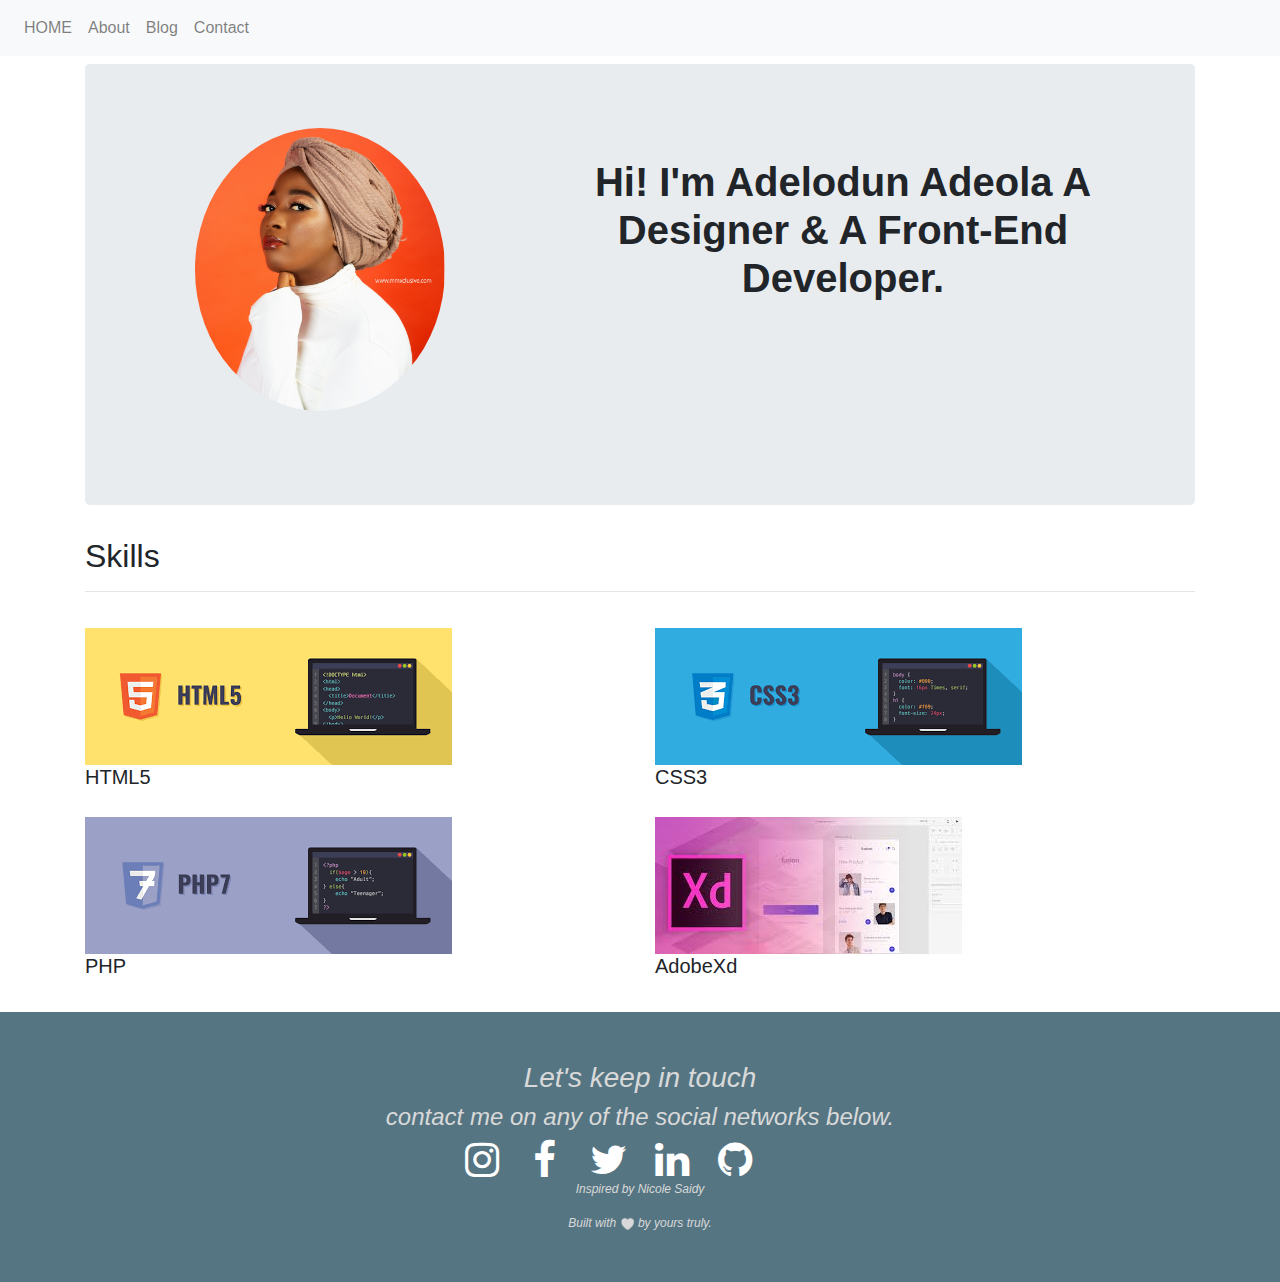
<file: index.html>
<!DOCTYPE html>
<html lang="en">
<head>
    <meta charset="UTF-8">
    <meta name="viewport" content="width=device-width, initial-scale=1.0">
    <meta http-equiv="X-UA-Compatible" content="ie=edge">
    <meta name="description" content="I am a Front-End Developer based in Nigeria, I am passionate about art, travel, health, languages, reasearh, and building tech community">
    <meta name="author" content="Adelodun, Adeola .M.">
    <meta name="keywords" content="Adelodun, Adeola, Front-End developer, developer, UI/UX, Adelodun Adeola, tech, women in tech">
    <title>ADELODUN ADEOLA .M. | Designer & Developer </title>
    <link rel="stylesheet" href="CSS/amadelodun.css">
    <link rel="stylesheet" href="https://stackpath.bootstrapcdn.com/bootstrap/4.5.2/css/bootstrap.min.css" integrity="sha384-JcKb8q3iqJ61gNV9KGb8thSsNjpSL0n8PARn9HuZOnIxN0hoP+VmmDGMN5t9UJ0Z" crossorigin="anonymous">
    <link rel="stylesheet" href="https://stackpath.bootstrapcdn.com/font-awesome/4.7.0/css/font-awesome.min.css" integrity="sha384-wvfXpqpZZVQGK6TAh5PVlGOfQNHSoD2xbE+QkPxCAFlNEevoEH3Sl0sibVcOQVnN" crossorigin="anonymous">
    <meta name="msapplication-TileColor" content="#ffffff">
    <meta name="msapplication-TileImage" content="ICONS/Favicons/ms-icon-144x144.png">
    <meta name="theme-color" content="#ffffff">   
</head>
<body >

    <nav class="navbar navbar-expand-lg navbar-light bg-light fixed-top">
        <button class="navbar-toggler justify-content-left" type="button" data-toggle="collapse" data-target="#navbarNav" aria-controls="navbarNav" aria-expanded="false" aria-label="Toggle navigation">
        <span class="navbar-toggler-icon"></span>
        </button>
    
        <div class="collapse navbar-collapse" id="navbarNav">
            <ul class="navbar-nav">
                <!-- <li class="nav-item">
                    <a href= "index.html">
                        <img src="favicon-32x32.png" alt="my logo">
                    </a>
                </li> -->
                <li class="nav-item">
                    <a class="nav-link" href="index.html">HOME</a>
                </li>
                <li class="nav-item">
                    <a class="nav-link" href="about.html" target="_blank">About</a>
                </li>
                <li class="nav-item">
                    <a class="nav-link" href="myblog.html" target="_blank">Blog</a>
                </li>
                <li class="nav-item">
                    <a class="nav-link" href="index.html#footermain">Contact</a>
                </li>
            </ul>
        </div>
    </nav>

    <div class="container">
        <div class="jumbotron">
            <img src="IMAGES/Ade@21a.jpg" alt="Anotherimage of me" id="aboutimage">
            <h1>Hi! I'm Adelodun Adeola A Designer & A Front-End Developer. </h1>
        </div>
        <section id="wrapper">
            <h2 class="caption">Skills</h2>
            <hr />

            <div class="row">
                <div class="col-lg-6">
                    <img src="ICONS/html5.png" alt="html image"class="icons">
                    <h5 class="text-sm">HTML5</h5>
                </div>
                <div class="col-lg-6">
                    <img src="ICONS/css3.png" alt="css image"class="icons">
                    <h5>CSS3</h5>
                </div>
                <div class="col-lg-6">
                    <img src="ICONS/php7.png" alt="php image"class="icons">
                    <h5>PHP</h5>
                </div>
                <div class="col-lg-6">
                    <img src="ICONS/AdobeXd.jpeg" alt="AdobeXd image"class="icons">
                    <h5>AdobeXd</h5>
                </div>
            </div>
        </section>    
    </div>
    
    <footer id= "footermain">
        <h3 id="connect">Let's keep in touch</h3>
        <h4 id="connect">contact me on any of the social networks below.</h4>
        <a href="https://www.instagram.com/_bintma"><i class="fa fa-instagram" style="font-size: 40px; color: white;"></i></a>
        <a href="http://www.facebook.com/haedayhorlar"><i class="fa fa-facebook" style="font-size: 40px; color: white;"></i></a>
        <a href="https://www.twitter.com/_bintMA"><i class="fa fa-twitter" style="font-size: 40px; color: white;"></i></a>
        <a href="https://www.linkedin.com/in/adeola-mufliah-adelodun"><i class="fa fa-linkedin" style="font-size: 40px; color: white;"></i></a>
        <a href="https://github.com/bintMA"><i class="fa fa-github" style="font-size: 40px; color: white;"></i></a>
        <a href="mailto:amadelodun@gmail.com"><i class="fa fa-email" style="font-size: 40px; color: white;"></i></a>
        <p class="inspire">Inspired by <a href="https://www.nicolesaidy.com/" target="_blank">Nicole Saidy</a></p>
        <span class="inspire">Built with <img src="ICONS/heart_.png" alt="love" width="15" height="15"> by yours truly.</span>
    </footer>
    
    <script src="jquery-3.3.1.min.js"></script>
    <script src="popper.js"></script>
    <script src="bootstrap.min.js"></script>
</body>
</html>
</file>
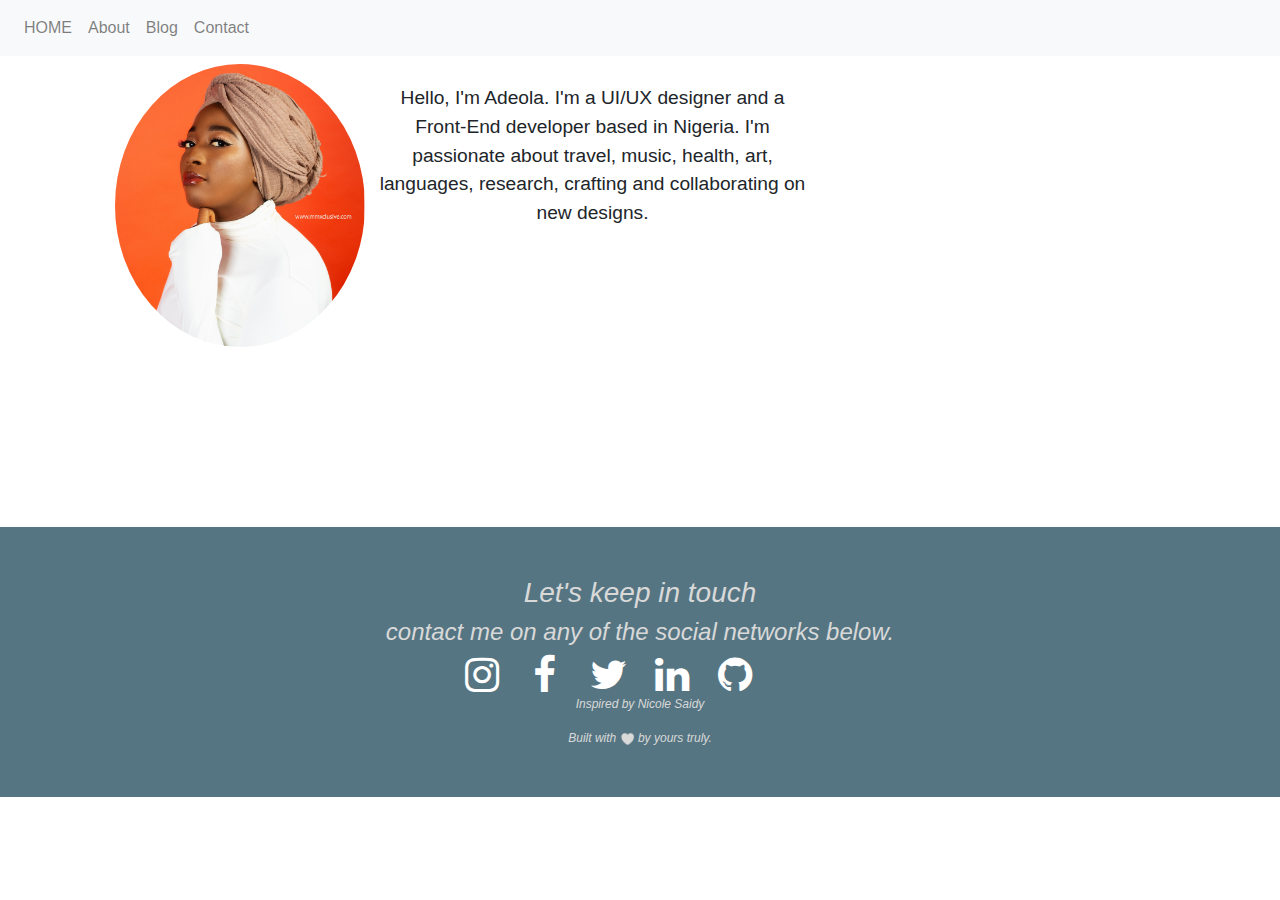
<file: about.html>
<!DOCTYPE html>
<html lang="en">
<head>
    <meta charset="UTF-8">
    <meta name="viewport" content="width=device-width, initial-scale=1.0">
    <meta http-equiv="X-UA-Compatible" content="ie=edge">
    <meta name="description" content="I am a Front-End Developer based in Nigeria, I am passionate about art, travel, health, languages, reasearh, and building tech community">
    <meta name="author" content="Adelodun, Adeola .M.">
    <meta name="keywords" content="Adelodun, Adeola, Front-End developer, developer, UI/UX, Adelodun Adeola, tech, women in tech">
    <title>ADELODUN ADEOLA .M. | Designer & Developer </title>
    <link rel="stylesheet" href="CSS/amadelodun.css">
    <link rel="stylesheet" href="https://stackpath.bootstrapcdn.com/bootstrap/4.5.2/css/bootstrap.min.css" integrity="sha384-JcKb8q3iqJ61gNV9KGb8thSsNjpSL0n8PARn9HuZOnIxN0hoP+VmmDGMN5t9UJ0Z" crossorigin="anonymous">
    <link rel="stylesheet" href="https://stackpath.bootstrapcdn.com/font-awesome/4.7.0/css/font-awesome.min.css" integrity="sha384-wvfXpqpZZVQGK6TAh5PVlGOfQNHSoD2xbE+QkPxCAFlNEevoEH3Sl0sibVcOQVnN" crossorigin="anonymous">
    <!-- <link rel="apple-touch-icon" sizes="57x57" href="ICONS/Favicons/apple-icon-57x57.png">
    <link rel="apple-touch-icon" sizes="60x60" href="ICONS/Favicons/apple-icon-60x60.png">
    <link rel="apple-touch-icon" sizes="72x72" href="ICONS/Favicons/apple-icon-72x72.png">
    <link rel="apple-touch-icon" sizes="76x76" href="ICONS/Favicons/apple-icon-76x76.png">
    <link rel="apple-touch-icon" sizes="114x114" href="ICONS/Favicons/apple-icon-114x114.png">
    <link rel="apple-touch-icon" sizes="120x120" href="ICONS/Favicons/apple-icon-120x120.png">
    <link rel="apple-touch-icon" sizes="144x144" href="ICONS/Favicons/apple-icon-144x144.png">
    <link rel="apple-touch-icon" sizes="152x152" href="ICONS/Favicons/apple-icon-152x152.png">
    <link rel="apple-touch-icon" sizes="180x180" href="ICONS/Favicons/apple-icon-180x180.png">
    <link rel="icon" type="image/png" sizes="192x192"  href="ICONS/Favicons/android-icon-192x192.png">
    <link rel="icon" type="image/png" sizes="32x32" href="ICONS/Favicons/favicon-32x32.png">
    <link rel="icon" type="image/png" sizes="96x96" href="ICONS/Favicons/favicon-96x96.png">
    <link rel="icon" type="image/png" sizes="16x16" href="ICONS/Favicons/favicon-16x16.png"> 
    <link rel="manifest" href="ICONS/Favicons/manifest.json">-->
    <meta name="msapplication-TileColor" content="#ffffff">
    <meta name="msapplication-TileImage" content="ICONS/Favicons/ms-icon-144x144.png">
    <meta name="theme-color" content="#ffffff">   
</head>
<body >
    <!-- <header>
    <a href= "index.html">
        <div id="mylogo" style="background:url(ICONS/Favicons/favicon-96x96.png)" >
            
        </div>
    </a>    

    <nav >
        
      <ul>
        <li class="navtab"><a href="#footermain" >Contact</a></li>
        <li class="navtab"><a href="about.html" >About</a></li>
        <li class="navtab"><a href="index.html" target="_blank">Portfolio</a></li>
        <li class="navtab"><a href="myblog.html" target="_blank">Blog</a></li>
         
      </ul>  
    </nav>
    </header> -->

    <nav class="navbar navbar-expand-lg navbar-light bg-light fixed-top">
        <!-- <a class="navbar-brand" href= "index.html">
            <div id="mylogo" style="background:url(ICONS/Favicons/favicon-96x96.png)" alt="Icon shows here"></div>
        </a> -->
        <button class="navbar-toggler justify-content-left" type="button" data-toggle="collapse" data-target="#navbarNav" aria-controls="navbarNav" aria-expanded="false" aria-label="Toggle navigation">
        <span class="navbar-toggler-icon"></span>
        </button>
    
        <div class="collapse navbar-collapse" id="navbarNav">
            <ul class="navbar-nav">
                <!-- <li class="nav-item">
                    <a href= "index.html">
                        <img src="favicon-32x32.png" alt="my logo">
                    </a>
                </li> -->
                <li class="nav-item">
                    <a class="nav-link" href="index.html">HOME</a>
                </li>
                <li class="nav-item">
                    <a class="nav-link" href="about.html" target="_blank">About</a>
                </li>
                <li class="nav-item">
                    <a class="nav-link" href="myblog.html" target="_blank">Blog</a>
                </li>
                <li class="nav-item">
                    <a class="nav-link" href="index.html#footermain">Contact</a>
                </li>
            </ul>
        </div>
    </nav>

    <div class="container" id="container">
        <section class="about">

            <img src="IMAGES/Ade@21a.jpg" alt="Anotherimage of me" id="aboutimage">
            <p id="about" >
                Hello, I'm Adeola. I'm a UI/UX designer and a Front-End developer based in Nigeria. I'm passionate about travel, music, health, art, languages, research, crafting and collaborating on new designs.
            </p>
            
        </section>
    </div>
    
    <footer id= "footermain">
        <h3 id="connect">Let's keep in touch</h3>
        <h4 id="connect">contact me on any of the social networks below.</h4>
        <a href="https://www.instagram.com/_bintma"><i class="fa fa-instagram" style="font-size: 40px; color: white;"></i></a>
        <a href="http://www.facebook.com/haedayhorlar"><i class="fa fa-facebook" style="font-size: 40px; color: white;"></i></a>
        <a href="https://www.twitter.com/_bintMA"><i class="fa fa-twitter" style="font-size: 40px; color: white;"></i></a>
        <a href="https://www.linkedin.com/in/adeola-mufliah-adelodun"><i class="fa fa-linkedin" style="font-size: 40px; color: white;"></i></a>
        <a href="https://github.com/bintMA"><i class="fa fa-github" style="font-size: 40px; color: white;"></i></a>
        <a href="mailto:amadelodun@gmail.com"><i class="fa fa-email" style="font-size: 40px; color: white;"></i></a>
        <p class="inspire">Inspired by <a href="https://www.nicolesaidy.com/" target="_blank">Nicole Saidy</a></p>
        <span class="inspire">Built with <img src="ICONS/heart_.png" alt="love" width="15" height="15"> by yours truly.</span>
    </footer>
    

    <script src="jquery-3.3.1.min.js"></script>
    <script src="popper.js"></script>
    <script src="bootstrap.min.js"></script>
</body>
</html>
</file>
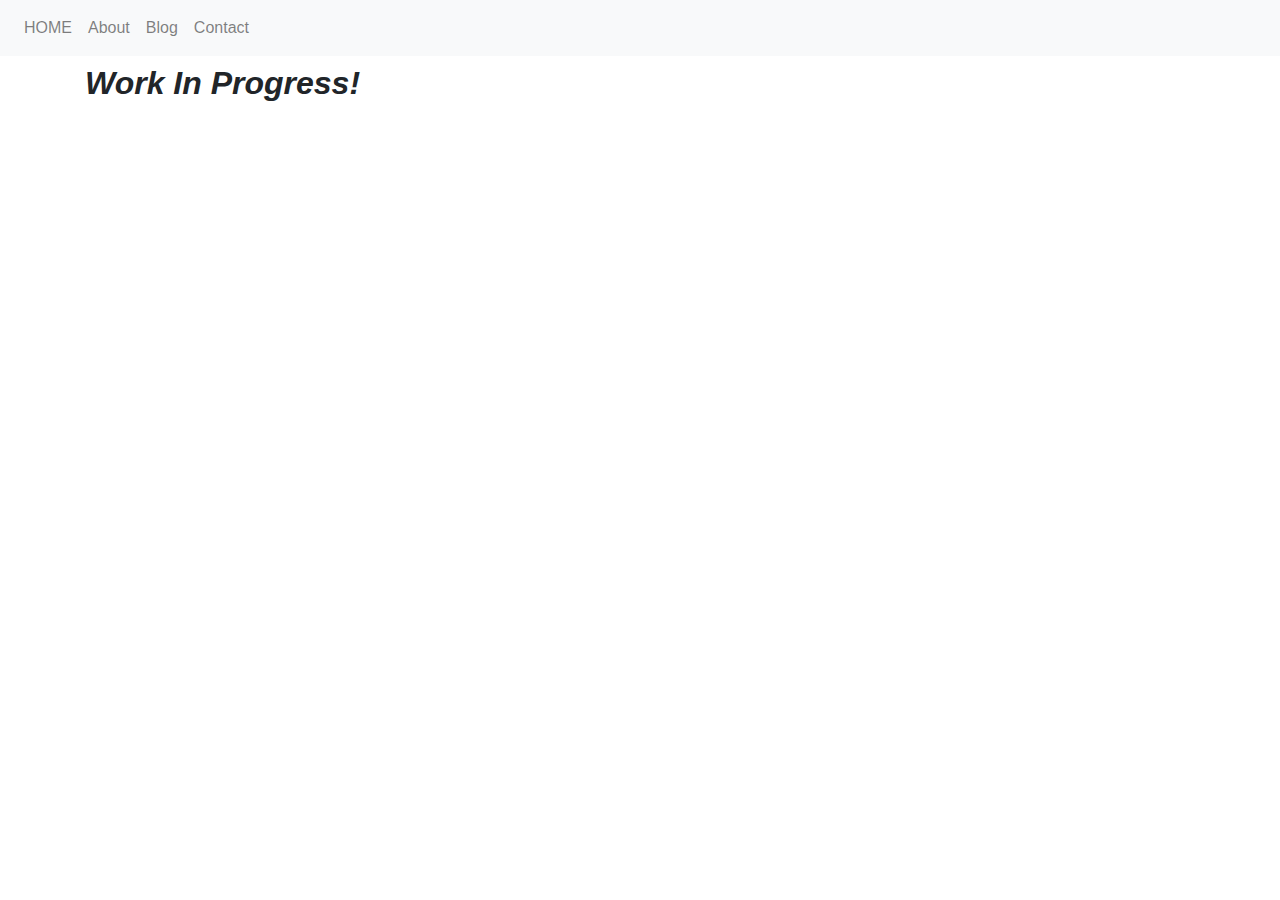
<file: myblog.html>
<!DOCTYPE html>
<html lang="en">
<head>
    <meta charset="UTF-8">
    <meta name="viewport" content="width=device-width, initial-scale=1.0">
    <meta http-equiv="X-UA-Compatible" content="ie=edge">
    <meta name="description" content="I am a Front-End Developer based in Nigeria, I am passionate about art, travel, health, languages, reasearh, and building tech community">
    <meta name="author" content="Adelodun, Adeola .M.">
    <meta name="keywords" content="Adelodun, Adeola, Front-End developer, developer, UI/UX, Adelodun Adeola, tech, women in tech">
    <title>ADELODUN ADEOLA .M. | Designer & Developer </title>
    <link rel="stylesheet" href="CSS/amadelodun.css">
    <link rel="stylesheet" href="https://stackpath.bootstrapcdn.com/bootstrap/4.5.2/css/bootstrap.min.css" integrity="sha384-JcKb8q3iqJ61gNV9KGb8thSsNjpSL0n8PARn9HuZOnIxN0hoP+VmmDGMN5t9UJ0Z" crossorigin="anonymous">
    <link rel="stylesheet" href="https://stackpath.bootstrapcdn.com/font-awesome/4.7.0/css/font-awesome.min.css" integrity="sha384-wvfXpqpZZVQGK6TAh5PVlGOfQNHSoD2xbE+QkPxCAFlNEevoEH3Sl0sibVcOQVnN" crossorigin="anonymous">
    <!-- <link rel="apple-touch-icon" sizes="57x57" href="ICONS/Favicons/apple-icon-57x57.png">
    <link rel="apple-touch-icon" sizes="60x60" href="ICONS/Favicons/apple-icon-60x60.png">
    <link rel="apple-touch-icon" sizes="72x72" href="ICONS/Favicons/apple-icon-72x72.png">
    <link rel="apple-touch-icon" sizes="76x76" href="ICONS/Favicons/apple-icon-76x76.png">
    <link rel="apple-touch-icon" sizes="114x114" href="ICONS/Favicons/apple-icon-114x114.png">
    <link rel="apple-touch-icon" sizes="120x120" href="ICONS/Favicons/apple-icon-120x120.png">
    <link rel="apple-touch-icon" sizes="144x144" href="ICONS/Favicons/apple-icon-144x144.png">
    <link rel="apple-touch-icon" sizes="152x152" href="ICONS/Favicons/apple-icon-152x152.png">
    <link rel="apple-touch-icon" sizes="180x180" href="ICONS/Favicons/apple-icon-180x180.png">
    <link rel="icon" type="image/png" sizes="192x192"  href="ICONS/Favicons/android-icon-192x192.png">
    <link rel="icon" type="image/png" sizes="32x32" href="ICONS/Favicons/favicon-32x32.png">
    <link rel="icon" type="image/png" sizes="96x96" href="ICONS/Favicons/favicon-96x96.png">
    <link rel="icon" type="image/png" sizes="16x16" href="ICONS/Favicons/favicon-16x16.png">
    <link rel="manifest" href="ICONS/Favicons/manifest.json"> -->
    <meta name="msapplication-TileColor" content="#ffffff">
    <meta name="msapplication-TileImage" content="ICONS/Favicons/ms-icon-144x144.png">
    <meta name="theme-color" content="#ffffff">   
</head>
<body >
    <!-- <header>
    <a href= "index.html">
        <div id="mylogo" style="background:url(ICONS/Favicons/favicon-96x96.png)" >
        </div>
    </a>    

    <nav >
        
      <ul>
        <li class="navtab"><a href="#footermain" >Contact</a></li>
        <li class="navtab"><a href="about.html" >About</a></li>
        <li class="navtab"><a href="index.html" target="_blank">Portfolio</a></li>
        <li class="navtab"><a href="myblog.html" target="_blank">Blog</a></li>
         
      </ul>  
    </nav>
    </header> -->

    <nav class="navbar navbar-expand-lg navbar-light bg-light fixed-top">
        <!-- <a class="navbar-brand" href= "index.html">
            <div id="mylogo" style="background:url(ICONS/Favicons/favicon-96x96.png)" alt="Icon shows here"></div>
        </a> -->
        <button class="navbar-toggler justify-content-left" type="button" data-toggle="collapse" data-target="#navbarNav" aria-controls="navbarNav" aria-expanded="false" aria-label="Toggle navigation">
        <span class="navbar-toggler-icon"></span>
        </button>
    
        <div class="collapse navbar-collapse" id="navbarNav">
            <ul class="navbar-nav">
                <!-- <li class="nav-item">
                    <a href= "index.html">
                        <img src="favicon-32x32.png" alt="my logo">
                    </a>
                </li> -->
                <li class="nav-item">
                    <a class="nav-link" href="index.html">HOME</a>
                </li>
                <li class="nav-item">
                    <a class="nav-link" href="about.html" target="_blank">About</a>
                </li>
                <li class="nav-item">
                    <a class="nav-link" href="myblog.html" target="_blank">Blog</a>
                </li>
                <li class="nav-item">
                    <a class="nav-link" href="index.html#footermain">Contact</a>
                </li>
            </ul>
        </div>
    </nav>

    <div class="container">
        <section class="blog">
            <h1 id="blogtext">Work In Progress!</h1>
            
        </section>
    </div>
    
    <!-- <footer id= "footermain">
        <h1 id="connect">Let's keep in touch</h1>
        <br>
        <br>
        <h4 id="connect">I'm open to talk about designs, tech and web development. You can reach me on any of the social platforms below.</h4>
        <br>
        <br>
        <a href="https://www.instagram.com/_bintma"><img class="footerlogo" src="ICONS/instagram_.png" alt="Instagram " target="_blank"></a>
        <a href="http://www.facebook.com/haedayhorlar"><img class="footerlogo" src="ICONS/facebook_.png" alt="Facebook " target="_blank"></a>
        <a href="https://www.twitter.com/_bintMA"><img class="footerlogo" src="ICONS/twitter_.png" alt="Twitter " target="_blank"></a>
        <a href="https://www.linkedin.com/in/adeola-mufliah-adelodun"><img class="footerlogo" src="ICONS/linkedin_.png" alt="LinkedIn " target="_blank"></a>
        <a href="https://github.com/bintMA"><img class="footerlogo" src="ICONS/github_.png" alt="github" target="_blank"></a>
        <a href="mailto:amadelodun@gmail.com"><img class="footerlogo" src="ICONS/message_.png" target="_blank" alt="amadelodun@gmail.com" ></a>
        <br>
        <br>
        <p class="inspire">Inspired by <a href="https://www.nicolesaidy.com/" target="_blank">Nicole Saidy</a></p>
        <span id="footertext">Built with <img src="ICONS/heart_.png" alt="love" width="15" height="15"> by yours truly.</span>
    </footer> -->
    

    <script src="jquery-3.3.1.min.js"></script>
    <script src="popper.js"></script>
    <script src="bootstrap.min.js"></script>
</body>
</html>
</file>
<file: CSS/amadelodun.css>
*{
    margin: 0;
    padding: 0;
    box-sizing: border-box;
}
body {
    margin-bottom: 0;
    padding: 0;
    box-sizing: border-box;
    font-family: 'Segoe UI', Tahoma, Geneva, Verdana, sans-serif;
}

.container{
    margin-top: 5%;
    margin-bottom: 2%;
}

#container{
    margin-bottom: 150px;
}

.jumbotron{
   background-color: khaki;
    /* padding: 0; */
}

@media screen and (max-width: 664px){
    div.jumbotron h1{
        text-align: center;
        margin: 30px 20px;
        font-size: 2rem;
        font-weight: 300;
    }
}
div.jumbotron h1{
    /* background-color: #232323; */
    max-width: 600px;
    text-align: center;
    margin: 30px 20px;
    font-weight: 600;
}

@media screen and (min-width: 800px){
    .jumbotron{
        /* background: rgb(97, 12, 106); */
        display: flex;
        /* max-width: 700px; */
    }
    .fa{
        width: 40px;
        font-size: 3000px;
    }
}

div.col-lg-6 {
    margin-top: 20px;
}

div.container .about{
    max-width: 700px;
    margin: 0 auto;
    display: flex;
    margin: 30px;

}

#aboutimage{
    display: block;
    max-width: 250px;
    margin: 0 auto 30px;
    border-radius: 50%;
}

p#about{
    margin: 0 5px;
    text-align: center;
    padding-top: 20px;
    padding-left: 5px;
    font-size: 1.2em;

}

@media screen and (max-width: 667px){
    div.container .about{
        margin-top: 100px;
        display: block;
    
    }

    div.container .jumbotron{
        margin-top: 50px;
        display: block;
    
    }

    div.container .blog{
        margin-top: 50px;
        display: block;
    
    }
    
    #footermain{
        font-size: 2rem;
    }

    .fa{
        width: 40px;
        font-size: 3000px;
    }
}

.fa{
    width: 60px;
}

#blogtext{
    font-style: italic;
    font-weight: 600;
    font-size: 2em;
}

/* nav{
    display: flex;
    float: right;
    color: #fff;
} */
/* ul {
    list-style: none;
    display: flex;

}
nav ul li {
    padding: 20px;
    font-family: 'Segoe UI', Tahoma, Geneva, Verdana, sans-serif;
    font-style: italic;
    font-weight: 300;

}
nav ul li a:link, nav ul li a:visited{
    text-decoration: none;
    color: #0763E3;
    transition: 1s;
}
nav ul li a:hover{
    text-shadow: 0.5px 0.5px #232323;
    opacity: 20%;
    color: #232323;
}
#mylogo{
    display: inline-block;
    height: 100px;
    width: 100px;
    position: relative;

} */
/* #profileimage {
    border-radius: 100%;
    height: 250px;
    width: 250px;
    position: relative; */
/* 
header h1 {
    font-family: 'Segoe UI', Tahoma, Geneva, Verdana, sans-serif;
    font-size: 70px;
    font-weight: 500;
    padding: 1em;
     
} */

/* .skills {
    list-style-type: none;
   
}
.caption{
    text-align: center;
}

ol li.skills{
    float: left;
    width: 100%;
    margin: 1.5%;
    
} */


footer {
    font-size: 12px;
    font-style: italic;
    text-align: center;
    align-content: center;
    background-color: #567583;
    color: #d8d9d8;
    margin-bottom: 0;
    /* justify-content: space-between; */
    min-height: 30vh;
    /* line-height: 1.25em; */
    /* clear: both; */
    /* width: 100%; */
    /* bottom: 0; */
    
}
/* #footertext {
    font-size: 0.75em;
    font-weight: normal;
    font-style: italic; 
    color: #d8d9d8;
} */
/* .footerlogo {
    height: 30px;
    width: 30px;

}*/
.inspire {
    font-size: 12px;
}
.inspire a {
    color: #d8d9d8;
    text-decoration: none;
}
.inspire a:hover {
    color: #0728D9;
} 

/************
PAGE:ABOUT
*************/

/* #about{
    padding: 2em 0;
} */

/************
PAGE:BLOG
*************/





/* Color Theme Swatches in Hex */
.My-Color-Theme-1-hex { color: #0728D9; }
.My-Color-Theme-2-hex { color: #0763E3; }
.My-Color-Theme-3-hex { color: #1190CB; }
.My-Color-Theme-4-hex { color: #07D7E3; }
.My-Color-Theme-5-hex { color: #07D9A9; }

/* Color Theme Swatches in RGBA */
.My-Color-Theme-1-rgba { color: rgba(7, 40, 217, 1); }
.My-Color-Theme-2-rgba { color: rgba(7, 99, 227, 1); }
.My-Color-Theme-3-rgba { color: rgba(17, 144, 203, 1); }
.My-Color-Theme-4-rgba { color: rgba(7, 215, 227, 1); }
.My-Color-Theme-5-rgba { color: rgba(7, 217, 169, 1); }

/* Color Theme Swatches in HSLA */
.My-Color-Theme-1-hsla { color: hsla(230, 93, 43, 1); }
.My-Color-Theme-2-hsla { color: hsla(214, 94, 45, 1); }
.My-Color-Theme-3-hsla { color: hsla(199, 84, 43, 1); }
.My-Color-Theme-4-hsla { color: hsla(183, 94, 45, 1); }
.My-Color-Theme-5-hsla { color: hsla(166, 93, 43, 1); }
</file>
